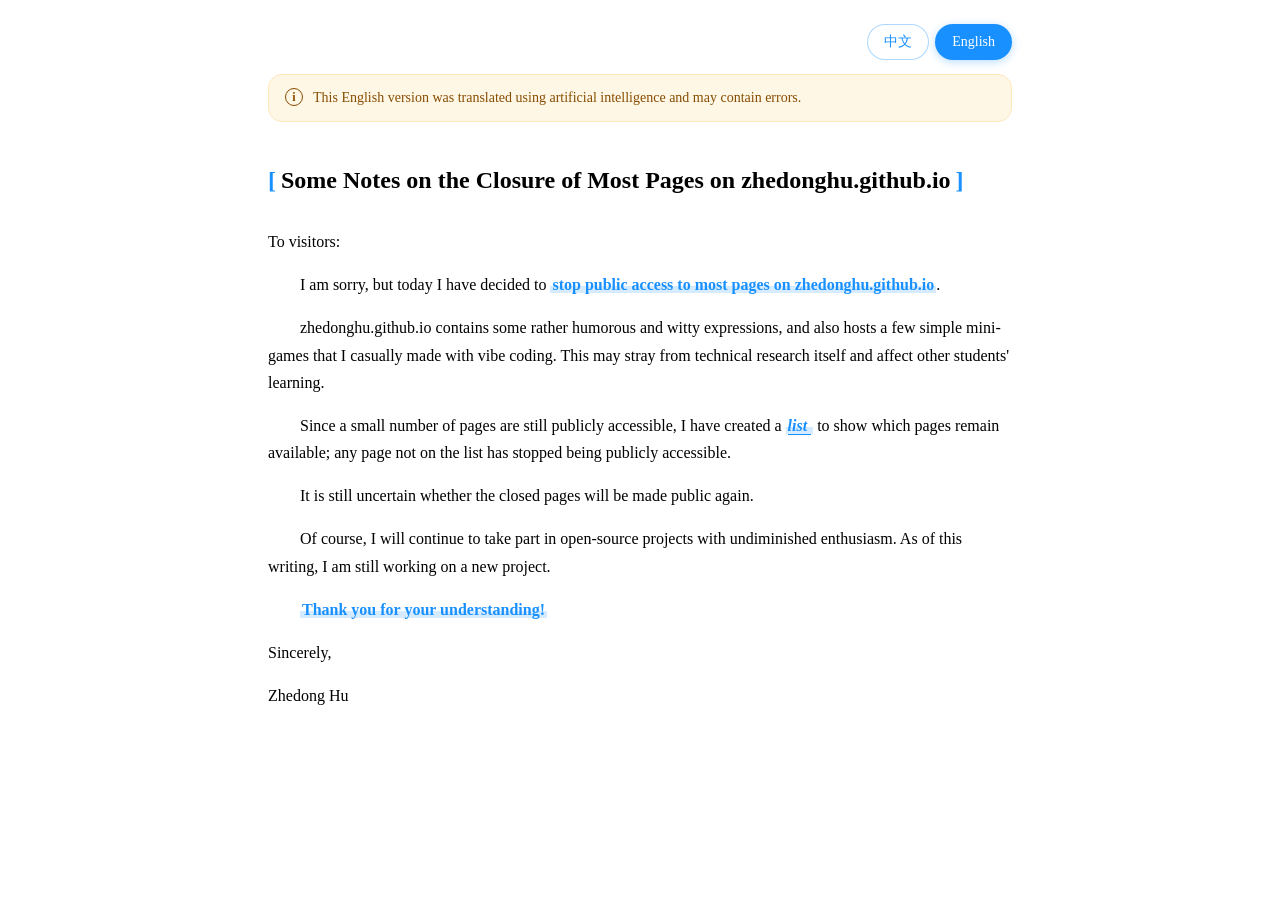
<file: index.html>
<!DOCTYPE html>
<html lang="zh-CN">
<head>
<meta charset="UTF-8">
<meta name="viewport" content="width=device-width, initial-scale=1">
<title>关于 zhedonghu.github.io 大多数界面关闭的一些说明</title>
<script>
  /* 决定初始语言：设备语言不是「简体中文（中国）」时默认使用英文；
     用户手动选择过语言时，记住其选择。此脚本放在 head 中执行以避免闪烁。 */
  (function () {
    var KEY = 'zdh-doc-lang';
    var TITLE_ZH = '关于 zhedonghu.github.io 大多数界面关闭的一些说明';
    var TITLE_EN = 'Some Notes on the Closure of Most Pages on zhedonghu.github.io';
    var saved = null;
    try { saved = localStorage.getItem(KEY); } catch (e) {}
    var nav = (navigator.language || '').toLowerCase();
    var lang = (saved === 'zh-CN' || saved === 'en')
      ? saved
      : (/^zh(-hans)?-cn$/.test(nav) ? 'zh-CN' : 'en');
    document.documentElement.dataset.lang = lang;
    document.documentElement.lang = lang;
    document.title = lang === 'en' ? TITLE_EN : TITLE_ZH;
  })();
</script>
<style>
  :root {
    --accent: #1890FF;
    --ink: #000;
  }

  * { box-sizing: border-box; }

  html, body {
    margin: 0;
    padding: 0;
    background: #fff;
    font-family: serif;
  }

  body {
    padding: 24px 16px;
    color: var(--ink);
  }

  /* 顶部工具栏：与正文同宽 */
  .topbar {
    max-width: 760px;
    margin: 0 auto 8px;
    padding: 0 8px;
  }

  /* 语言切换：分段按钮 */
  .lang-switch {
    display: flex;
    justify-content: flex-end;
    gap: 6px;
    margin-bottom: 14px;
  }

  .lang-btn {
    font: inherit;
    font-size: 14px;
    line-height: 1.4;
    cursor: pointer;
    border: 1px solid rgba(24, 144, 255, 0.35);
    background: #fff;
    color: var(--accent);
    padding: 7px 16px;
    border-radius: 999px;
    transition: background .15s ease, color .15s ease, box-shadow .15s ease;
    -webkit-tap-highlight-color: transparent;
  }

  .lang-btn:hover { background: rgba(24, 144, 255, 0.08); }

  .lang-btn:focus-visible {
    outline: 2px solid var(--accent);
    outline-offset: 2px;
  }

  html[data-lang="zh-CN"] .lang-btn[data-lang="zh-CN"],
  html[data-lang="en"] .lang-btn[data-lang="en"] {
    background: var(--accent);
    color: #fff;
    box-shadow: 0 2px 8px rgba(24, 144, 255, 0.3);
  }

  /* 人工智能翻译提示横幅：仅在英文版显示 */
  .banner {
    display: flex;
    align-items: flex-start;
    gap: 10px;
    background: #FFF7E6;
    border: 1px solid #FFE7BA;
    color: #874D00;
    padding: 12px 16px;
    border-radius: 14px;
    font-size: 14px;
    line-height: 1.6;
  }

  .banner-icon {
    flex: 0 0 auto;
    width: 18px;
    height: 18px;
    border: 1.5px solid currentColor;
    border-radius: 50%;
    text-align: center;
    line-height: 16px;
    font-weight: bold;
    font-size: 12px;
    margin-top: 1px;
  }

  html[data-lang="zh-CN"] .banner { display: none; }

  /* 居中正文容器 */
  .doc {
    max-width: 760px;
    margin: 0 auto;
    overflow-wrap: break-word;
  }

  html[data-lang="zh-CN"] article[lang="en"],
  html[data-lang="en"] article[lang="zh-CN"] { display: none; }

  .doc img {
    max-width: 100%;
    height: auto;
  }

  /* 带方括号的标题 */
  .doc h1 {
    margin: 40px 8px 30px;
    font-size: 24px;
    font-weight: bold;
    color: var(--ink);
    line-height: 1.5;
  }

  .doc h1 .bracket {
    color: var(--accent);
    font-weight: bold;
    margin-right: 5px;
  }

  .doc h1 .bracket.close {
    margin-right: 0;
    margin-left: 5px;
  }

  /* 正文段落：首行缩进 2 字符 */
  .doc p {
    margin: 16px 0;
    padding: 0 8px;
    font-size: 16px;
    line-height: 27.2px;
    letter-spacing: 0;
    text-indent: 2em;
  }

  /* 此致与署名不缩进 */
  .doc p.no-indent {
    text-indent: 0;
  }

  /* 蓝色高亮强调（马克笔底部铺色效果） */
  .doc .mark {
    color: var(--accent);
    font-weight: bold;
    padding: 0 2px;
    background: linear-gradient(
      to bottom,
      transparent 60%,
      rgba(24, 144, 255, 0.18) 60%
    );
  }

  /* 文档内链接 */
  .doc a {
    color: var(--accent);
    text-decoration: none;
    border-bottom: 1px solid var(--accent);
    word-break: break-all;
  }

  .doc em {
    font-style: italic;
  }
</style>
</head>
<body>
<div class="topbar">
  <div class="lang-switch" role="group" aria-label="Language / 语言切换">
    <button type="button" class="lang-btn" data-lang="zh-CN">中文</button>
    <button type="button" class="lang-btn" data-lang="en">English</button>
  </div>
  <div class="banner" id="banner" role="note">
    <span class="banner-icon" aria-hidden="true">i</span>
    <span>This English version was translated using artificial intelligence and may contain errors.</span>
  </div>
</div>

<article class="doc" lang="zh-CN">
  <h1><span class="bracket">[</span>关于 zhedonghu.github.io 大多数界面关闭的一些说明<span class="bracket close">]</span></h1>

  <p class="no-indent">致访问者：</p>

  <p>很抱歉，今天我决定<span class="mark">停止 zhedonghu.github.io 大多数界面的公开访问</span>。</p>

  <p>zhedonghu.github.io 有一些比较幽默诙谐的表达，还部署着我随手 Vibe Coding 出的几个简单小游戏。这可能会偏离技术研究本身，影响到其他同学的学习。</p>

  <p>由于少部分界面依然允许公开访问，我制作了一个<em><span class="mark"><a href="https://zhedonghu.github.io/list/" target="_blank" rel="noopener">列表&nbsp;</a></span></em>，以展示哪些界面依然可访问，不在列表内的界面均已经停止公开访问。</p>

  <p>被关闭的界面尚不确定是否会恢复公开访问。</p>

  <p>当然，今后我还会以丝毫不减的热情，继续参与开源项目。截至本文书写时，我还在做一个新的作品。</p>

  <p><span class="mark">感谢理解！</span></p>

  <p class="no-indent">此致</p>

  <p class="no-indent">胡哲栋</p>
</article>

<article class="doc" lang="en">
  <h1><span class="bracket">[</span>Some Notes on the Closure of Most Pages on zhedonghu.github.io<span class="bracket close">]</span></h1>

  <p class="no-indent">To visitors:</p>

  <p>I am sorry, but today I have decided to <span class="mark">stop public access to most pages on zhedonghu.github.io</span>.</p>

  <p>zhedonghu.github.io contains some rather humorous and witty expressions, and also hosts a few simple mini-games that I casually made with vibe coding. This may stray from technical research itself and affect other students' learning.</p>

  <p>Since a small number of pages are still publicly accessible, I have created a <em><span class="mark"><a href="https://zhedonghu.github.io/list/" target="_blank" rel="noopener">list&nbsp;</a></span></em> to show which pages remain available; any page not on the list has stopped being publicly accessible.</p>

  <p>It is still uncertain whether the closed pages will be made public again.</p>

  <p>Of course, I will continue to take part in open-source projects with undiminished enthusiasm. As of this writing, I am still working on a new project.</p>

  <p><span class="mark">Thank you for your understanding!</span></p>

  <p class="no-indent">Sincerely,</p>

  <p class="no-indent">Zhedong Hu</p>
</article>

<script>
  (function () {
    var KEY = 'zdh-doc-lang';
    var TITLE_ZH = '关于 zhedonghu.github.io 大多数界面关闭的一些说明';
    var TITLE_EN = 'Some Notes on the Closure of Most Pages on zhedonghu.github.io';
    var buttons = document.querySelectorAll('.lang-btn');

    function setLang(lang) {
      document.documentElement.dataset.lang = lang;
      document.documentElement.lang = lang;
      document.title = lang === 'en' ? TITLE_EN : TITLE_ZH;
      buttons.forEach(function (b) {
        b.setAttribute('aria-pressed', b.dataset.lang === lang ? 'true' : 'false');
      });
      try { localStorage.setItem(KEY, lang); } catch (e) {}
    }

    buttons.forEach(function (b) {
      b.addEventListener('click', function () { setLang(b.dataset.lang); });
    });

    var current = document.documentElement.dataset.lang;
    buttons.forEach(function (b) {
      b.setAttribute('aria-pressed', b.dataset.lang === current ? 'true' : 'false');
    });
  })();
</script>
</body>
</html>
</file>
